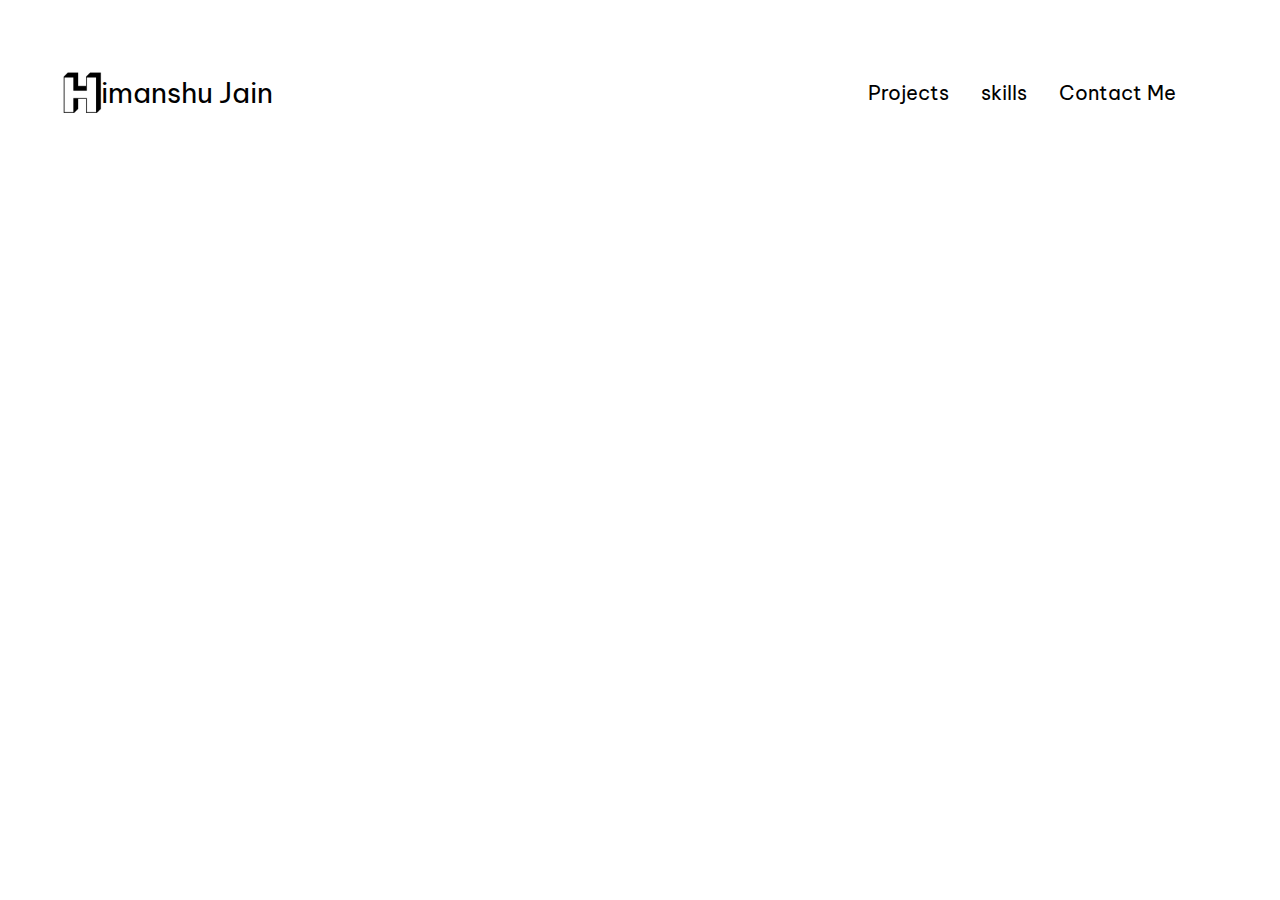
<file: index.html>
<!DOCTYPE html>
<html lang="en">
<head>
    <meta charset="UTF-8">
    <meta name="viewport" content="width=device-width, initial-scale=1.0">
    <title>Portfolio - Himanshu Jian</title>
    <link rel="stylesheet" href="styles.css">
</head>
<body>
    
    <div id="wrapper">
        <div class="container">
            <div class="navbar">
                <div class="logo-container">
                    <img src="./userAsset/logo.jpg" alt="logo" class="logo">
                    <div class="logo-text">imanshu Jain</div>
                </div>

                <div class="nav-items">
                    <div><a href="#projects">Projects</a></div>
                    <div><a href="#skills">skills</a></div>
                    <div><a href="#contactme">Contact Me</a></div>
                </div>
            </div>
        </div>
    </div>

</body>
</html>
</file>
<file: styles.css>
@import url("https://fonts.googleapis.com/css2?family=Be+Vietnam+Pro:wght@300&display=swap");

*{
    margin: 0;
    padding: 0;
    box-sizing: border-box;
    scroll-behavior: smooth;
    font-family: "Be Vietnam Pro", sans-serif;
}
#wrapper{
    height: 100vh;
    overflow-y: auto;
    overflow-x: hiden;
}
.container{
    width: 1200px;
    margin: 0 auto;

}

.navbar{
    display: flex;
    justify-content: space-between;
    align-items: center;
    padding-top: 1rem;

}
.logo{
    width: 80px;
}
.logo-container{
    display: flex;
    justify-content: baseline;
    align-items: center;
}
.logo-text{
    margin-left: -1.2rem;
    font-size: 28px;

}
.nav-items{
    display: flex;
    gap: 2rem;
    padding: 4rem;

}
.nav-items div{
    font-size: 20px;
    font-weight: 500px;
    cursor: pointer;
    
}
.nav-items div a{
    color: black;
}
a{
    text-decoration: none;
}
.nav-items div:hover{
    transition: 0.8s;
    font-weight: bold;

}
</file>
